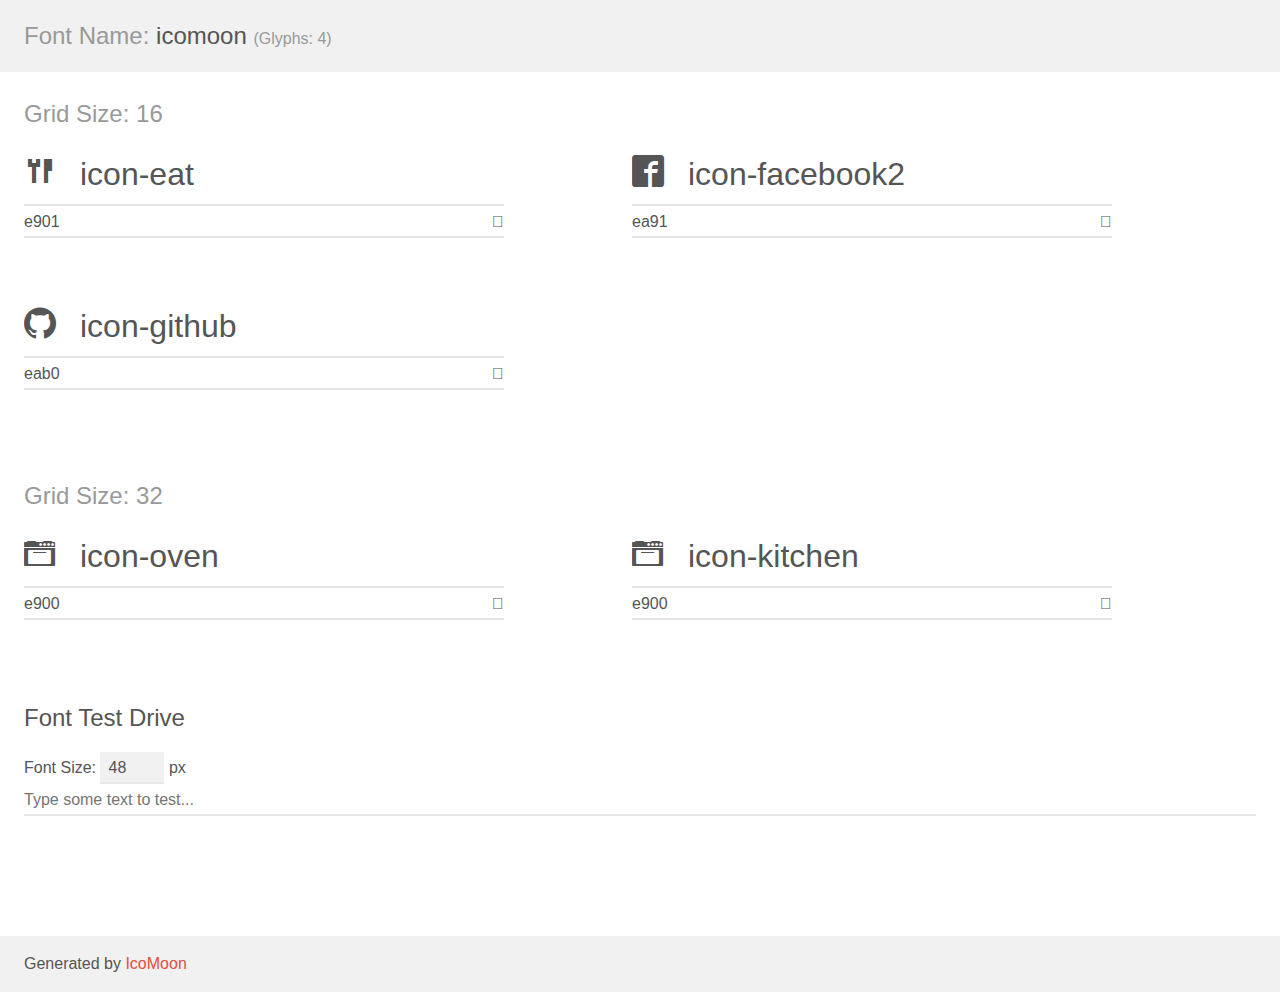
<file: icons/demo.html>
<!doctype html>
<html>
<head>
    <meta charset="utf-8">
    <title>IcoMoon Demo</title>
    <meta name="description" content="An Icon Font Generated By IcoMoon.io">
    <meta name="viewport" content="width=device-width, initial-scale=1">
    <link rel="stylesheet" href="demo-files/demo.css">
    <link rel="stylesheet" href="style.css"></head>
<body>
    <div class="bgc1 clearfix">
        <h1 class="mhmm mvm"><span class="fgc1">Font Name:</span> icomoon <small class="fgc1">(Glyphs:&nbsp;4)</small></h1>
    </div>
    <div class="clearfix mhl ptl">
        <h1 class="mvm mtn fgc1">Grid Size: 16</h1>
        <div class="glyph fs1">
            <div class="clearfix bshadow0 pbs">
                <span class="icon-eat">
                
                </span>
                <span class="mls"> icon-eat</span>
            </div>
            <fieldset class="fs0 size1of1 clearfix hidden-false">
                <input type="text" readonly value="e901" class="unit size1of2" />
                <input type="text" maxlength="1" readonly value="&#xe901;" class="unitRight size1of2 talign-right" />
            </fieldset>
            <div class="fs0 bshadow0 clearfix hidden-true">
                <span class="unit pvs fgc1">liga: </span>
                <input type="text" readonly value="" class="liga unitRight" />
            </div>
        </div>
        <div class="glyph fs1">
            <div class="clearfix bshadow0 pbs">
                <span class="icon-facebook2">
                
                </span>
                <span class="mls"> icon-facebook2</span>
            </div>
            <fieldset class="fs0 size1of1 clearfix hidden-false">
                <input type="text" readonly value="ea91" class="unit size1of2" />
                <input type="text" maxlength="1" readonly value="&#xea91;" class="unitRight size1of2 talign-right" />
            </fieldset>
            <div class="fs0 bshadow0 clearfix hidden-true">
                <span class="unit pvs fgc1">liga: </span>
                <input type="text" readonly value="facebook2, brand11" class="liga unitRight" />
            </div>
        </div>
        <div class="glyph fs1">
            <div class="clearfix bshadow0 pbs">
                <span class="icon-github">
                
                </span>
                <span class="mls"> icon-github</span>
            </div>
            <fieldset class="fs0 size1of1 clearfix hidden-false">
                <input type="text" readonly value="eab0" class="unit size1of2" />
                <input type="text" maxlength="1" readonly value="&#xeab0;" class="unitRight size1of2 talign-right" />
            </fieldset>
            <div class="fs0 bshadow0 clearfix hidden-true">
                <span class="unit pvs fgc1">liga: </span>
                <input type="text" readonly value="github, brand40" class="liga unitRight" />
            </div>
        </div>
    </div>
    <div class="clearfix mhl ptl">
        <h1 class="mvm mtn fgc1">Grid Size: 32</h1>
        <div class="glyph fs2">
            <div class="clearfix bshadow0 pbs">
                <span class="icon-oven">
                
                </span>
                <span class="mls"> icon-oven</span>
            </div>
            <fieldset class="fs0 size1of1 clearfix hidden-false">
                <input type="text" readonly value="e900" class="unit size1of2" />
                <input type="text" maxlength="1" readonly value="&#xe900;" class="unitRight size1of2 talign-right" />
            </fieldset>
            <div class="fs0 bshadow0 clearfix hidden-true">
                <span class="unit pvs fgc1">liga: </span>
                <input type="text" readonly value="" class="liga unitRight" />
            </div>
        </div>
        <div class="glyph fs2">
            <div class="clearfix bshadow0 pbs">
                <span class="icon-kitchen">
                
                </span>
                <span class="mls"> icon-kitchen</span>
            </div>
            <fieldset class="fs0 size1of1 clearfix hidden-false">
                <input type="text" readonly value="e900" class="unit size1of2" />
                <input type="text" maxlength="1" readonly value="&#xe900;" class="unitRight size1of2 talign-right" />
            </fieldset>
            <div class="fs0 bshadow0 clearfix hidden-true">
                <span class="unit pvs fgc1">liga: </span>
                <input type="text" readonly value="" class="liga unitRight" />
            </div>
        </div>
    </div>

    <!--[if gt IE 8]><!-->
    <div class="mhl clearfix mbl">
        <h1>Font Test Drive</h1>
        <label>
            Font Size: <input id="fontSize" type="number" class="textbox0 mbm"
            min="8" value="48" />
            px
        </label>
        <input id="testText" type="text" class="phl size1of1 mvl"
        placeholder="Type some text to test..." value=""/>
        <div id="testDrive" class="icon-">&nbsp;
        </div>
    </div>
    <!--<![endif]-->
    <div class="bgc1 clearfix">
        <p class="mhl">Generated by <a href="https://icomoon.io/app">IcoMoon</a></p>
    </div>

    <script src="demo-files/demo.js"></script>
</body>
</html>
</file>
<file: icons/demo-files/demo.css>
body {
  padding: 0;
  margin: 0;
  font-family: sans-serif;
  font-size: 1em;
  line-height: 1.5;
  color: #555;
  background: #fff;
}
h1 {
  font-size: 1.5em;
  font-weight: normal;
}
small {
  font-size: .66666667em;
}
a {
  color: #e74c3c;
  text-decoration: none;
}
a:hover, a:focus {
  box-shadow: 0 1px #e74c3c;
}
.bshadow0, input {
  box-shadow: inset 0 -2px #e7e7e7;
}
input:hover {
  box-shadow: inset 0 -2px #ccc;
}
input, fieldset {
  font-family: sans-serif;
  font-size: 1em;
  margin: 0;
  padding: 0;
  border: 0;
}
input {
  color: inherit;
  line-height: 1.5;
  height: 1.5em;
  padding: .25em 0;
}
input:focus {
  outline: none;
  box-shadow: inset 0 -2px #449fdb;
}
.glyph {
  font-size: 16px;
  width: 15em;
  padding-bottom: 1em;
  margin-right: 4em;
  margin-bottom: 1em;
  float: left;
  overflow: hidden;
}
.liga {
  width: 80%;
  width: calc(100% - 2.5em);
}
.talign-right {
  text-align: right;
}
.talign-center {
  text-align: center;
}
.bgc1 {
  background: #f1f1f1;
}
.fgc1 {
  color: #999;
}
.fgc0 {
  color: #000;
}
p {
  margin-top: 1em;
  margin-bottom: 1em;
}
.mvm {
  margin-top: .75em;
  margin-bottom: .75em;
}
.mtn {
  margin-top: 0;
}
.mtl, .mal {
  margin-top: 1.5em;
}
.mbl, .mal {
  margin-bottom: 1.5em;
}
.mal, .mhl {
  margin-left: 1.5em;
  margin-right: 1.5em;
}
.mhmm {
  margin-left: 1em;
  margin-right: 1em;
}
.mls {
  margin-left: .25em;
}
.ptl {
  padding-top: 1.5em;
}
.pbs, .pvs {
  padding-bottom: .25em;
}
.pvs, .pts {
  padding-top: .25em;
}
.unit {
  float: left;
}
.unitRight {
  float: right;
}
.size1of2 {
  width: 50%;
}
.size1of1 {
  width: 100%;
}
.clearfix:before, .clearfix:after {
  content: " ";
  display: table;
}
.clearfix:after {
  clear: both;
}
.hidden-true {
  display: none;
}
.textbox0 {
  width: 3em;
  background: #f1f1f1;
  padding: .25em .5em;
  line-height: 1.5;
  height: 1.5em;
}
#testDrive {
  display: block;
  padding-top: 24px;
  line-height: 1.5;
}
.fs0 {
  font-size: 16px;
}
.fs1 {
  font-size: 32px;
}
.fs2 {
  font-size: 32px;
}
</file>
<file: icons/style.css>
@font-face {
  font-family: 'icomoon';
  src:  url('fonts/icomoon.eot?wfrqkf');
  src:  url('fonts/icomoon.eot?wfrqkf#iefix') format('embedded-opentype'),
    url('fonts/icomoon.ttf?wfrqkf') format('truetype'),
    url('fonts/icomoon.woff?wfrqkf') format('woff'),
    url('fonts/icomoon.svg?wfrqkf#icomoon') format('svg');
  font-weight: normal;
  font-style: normal;
}

[class^="icon-"], [class*=" icon-"] {
  /* use !important to prevent issues with browser extensions that change fonts */
  font-family: 'icomoon' !important;
  speak: none;
  font-style: normal;
  font-weight: normal;
  font-variant: normal;
  text-transform: none;
  line-height: 1;

  /* Better Font Rendering =========== */
  -webkit-font-smoothing: antialiased;
  -moz-osx-font-smoothing: grayscale;
}

.icon-eat:before {
  content: "\e901";
}
.icon-facebook2:before {
  content: "\ea91";
}
.icon-github:before {
  content: "\eab0";
}
.icon-oven:before {
  content: "\e900";
}
.icon-kitchen:before {
  content: "\e900";
}
</file>
